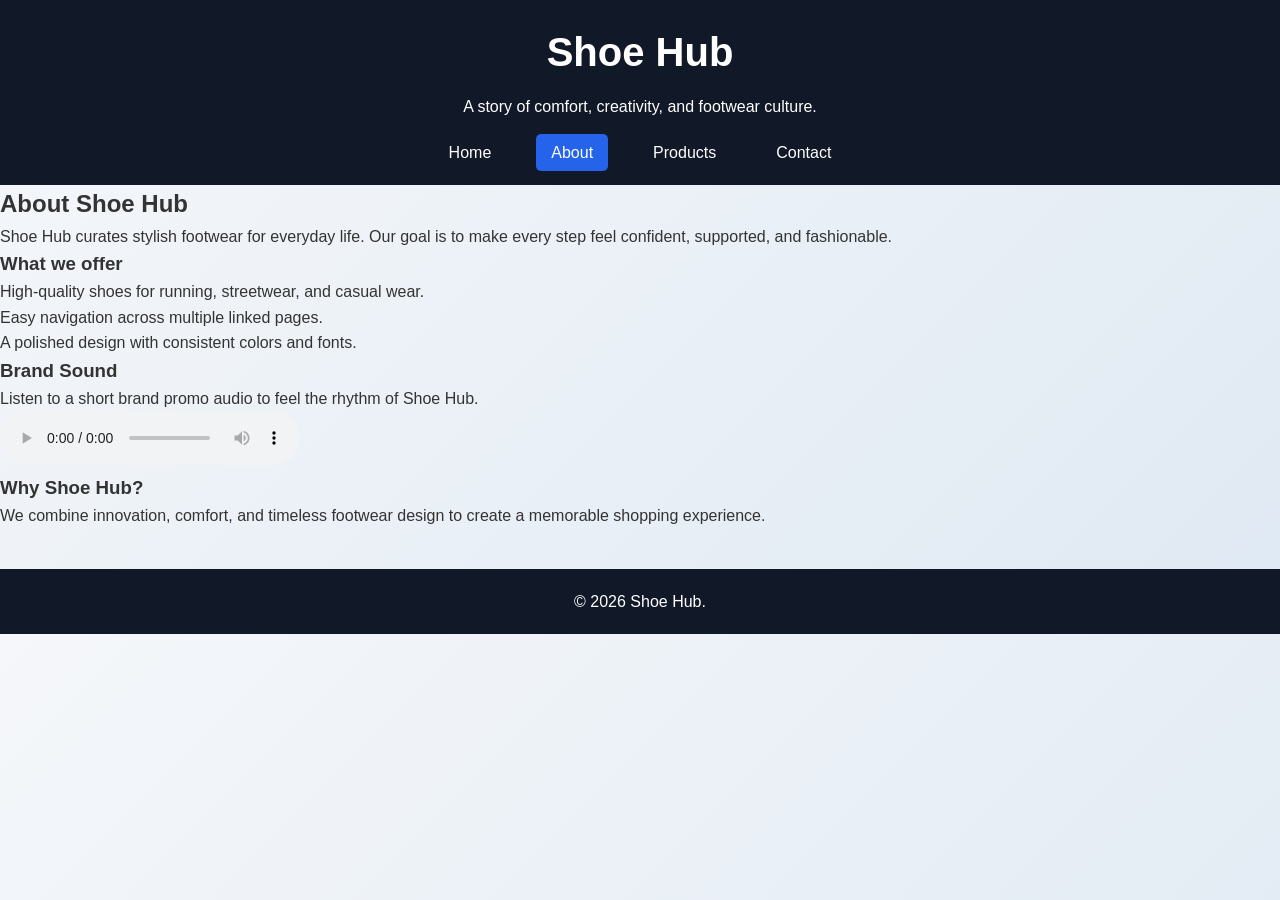
<file: about.html>
<!DOCTYPE html>
<html lang="en">
<head>
  <meta charset="UTF-8">
  <meta name="viewport" content="width=device-width, initial-scale=1.0">
  <title>Shoe Hub | About</title>
  <link rel="stylesheet" href="style.css">
</head>
<body>
  <header class="site-header">
    <div class="brand-row">
    
      <div>
        <h1>Shoe Hub</h1>
        <p>A story of comfort, creativity, and footwear culture.</p>
      </div>
    </div>

    <nav class="main-nav">
      <ul>
        <li><a href="index.html">Home</a></li>
        <li><a href="about.html" class="active-link">About</a></li>
        <li><a href="products.html">Products</a></li>
        <li><a href="contact.html">Contact</a></li>
      </ul>
    </nav>
  </header>

  <main>
    <section class="content-section">
      <h2>About Shoe Hub</h2>
      <p>Shoe Hub curates stylish footwear for everyday life. Our goal is to make every step feel confident, supported, and fashionable.</p>

      <h3>What we offer</h3>
      <ul>
        <li>High-quality shoes for running, streetwear, and casual wear.</li>
        <li>Easy navigation across multiple linked pages.</li>
        <li>A polished design with consistent colors and fonts.</li>
      </ul>
    </section>

    <section class="media-card">
      <h3>Brand Sound</h3>
      <p>Listen to a short brand promo audio to feel the rhythm of Shoe Hub.</p>
      <audio controls>
        <source src="https://www.soundhelix.com/examples/mp3/SoundHelix-Song-1.mp3" type="audio/mpeg">
        Your browser does not support the audio element.
      </audio>
    </section>

    <section class="media-card">
      <h3>Why Shoe Hub?</h3>
      <p>We combine innovation, comfort, and timeless footwear design to create a memorable shopping experience.</p>
     
  </main>

  <footer>
    <p>&copy; 2026 Shoe Hub. </p>
  </footer>
</body>
</html>
</file>
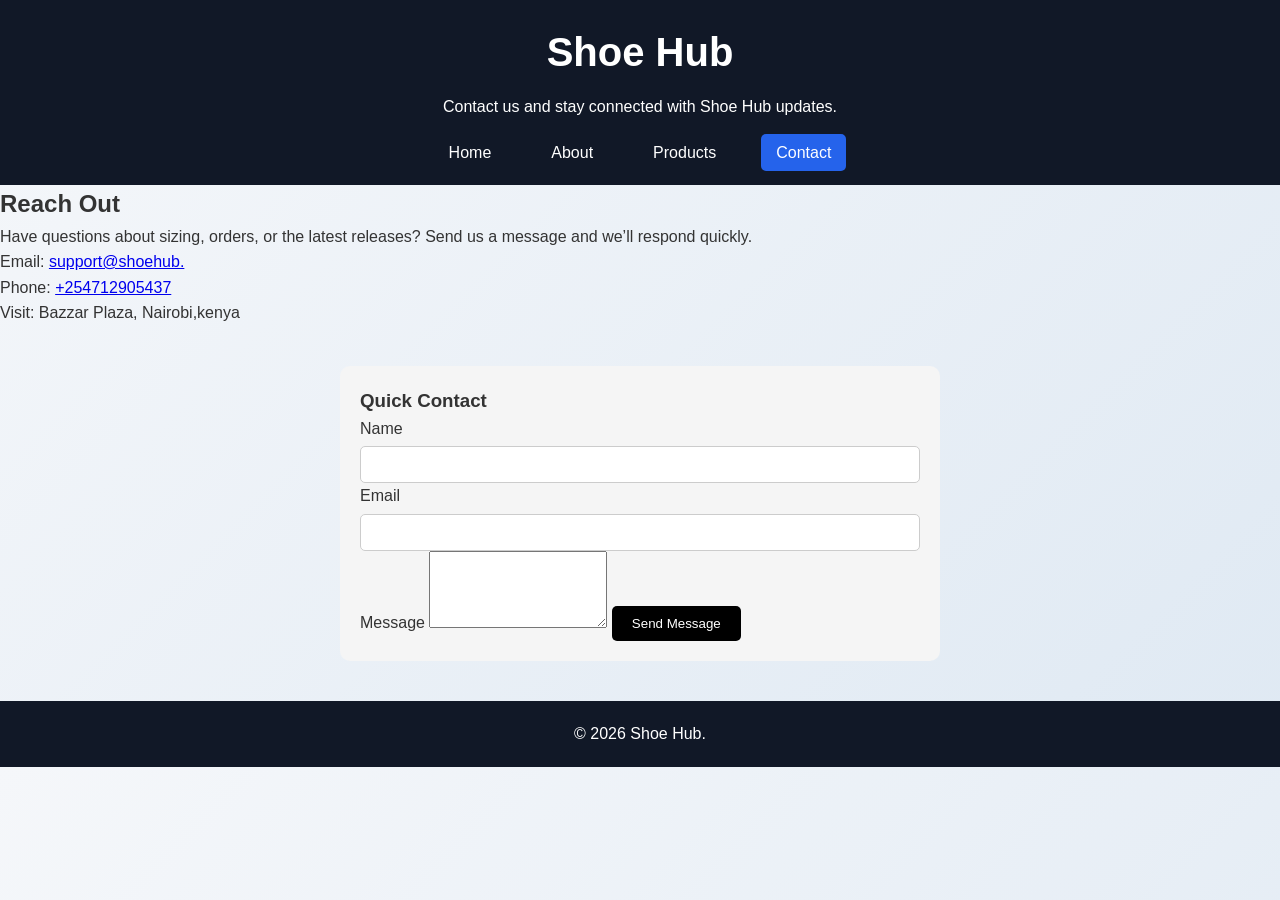
<file: contact.html>
<!DOCTYPE html>
<html lang="en">
<head>
  <meta charset="UTF-8">
  <meta name="viewport" content="width=device-width, initial-scale=1.0">
  <title>Shoe Hub | Contact</title>
  <link rel="stylesheet" href="style.css">
</head>
<body>
  <header class="site-header">
    <div class="brand-row">
    
      <div>
        <h1>Shoe Hub</h1>
        <p>Contact us and stay connected with Shoe Hub updates.</p>
      </div>
    </div>

    <nav class="main-nav">
      <ul>
        <li><a href="index.html">Home</a></li>
        <li><a href="about.html">About</a></li>
        <li><a href="products.html">Products</a></li>
        <li><a href="contact.html" class="active-link">Contact</a></li>
      </ul>
    </nav>
  </header>

  <main>
    <section class="content-section">
      <h2>Reach Out</h2>
      <p>Have questions about sizing, orders, or the latest releases? Send us a message and we’ll respond quickly.</p>
      <ul>
        <li>Email: <a href="mailto:support@shoehub.">support@shoehub.</a></li>
        <li>Phone: <a href="tel:+254712905437">+254712905437</a></li>
        <li>Visit: Bazzar Plaza, Nairobi,kenya</li>
      </ul>
    </section>

    <section class="contact-form">
      <h3>Quick Contact</h3>
      <form>
        <label for="name">Name</label>
        <input type="text" id="name" name="name" placeholder="" required>

        <label for="email">Email</label>
        <input type="email" id="email" name="email" placeholder="" required>

        <label for="message">Message</label>
        <textarea id="message" name="message" rows="5" placeholder=""></textarea>

        <button type="submit">Send Message</button>
      </form>
    </section>

   
  </main>

  <footer>
    <p>&copy; 2026 Shoe Hub.</p>
  </footer>
</body>
</html>
</file>
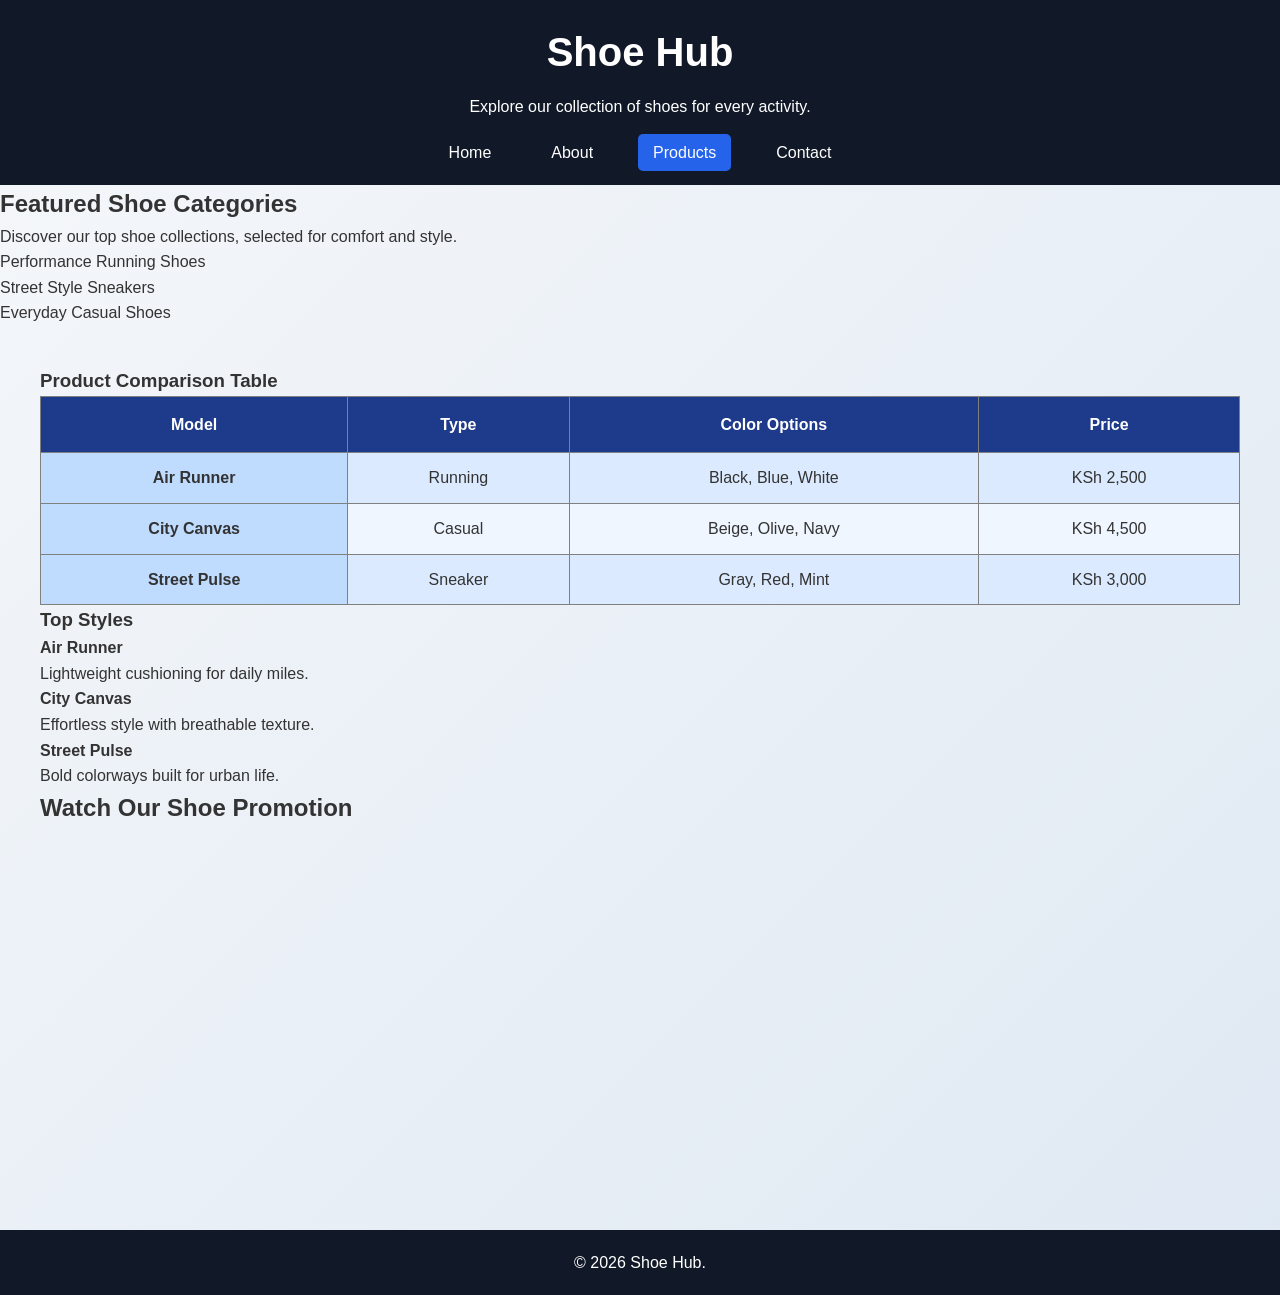
<file: products.html>
<!DOCTYPE html>
<html lang="en">
<head>
  <meta charset="UTF-8">
  <meta name="viewport" content="width=device-width, initial-scale=1.0">
  <title>Shoe Hub | Products</title>
  <link rel="stylesheet" href="style.css">
</head>
<body>
  <header class="site-header">
    <div class="brand-row">
        <h1>Shoe Hub</h1>
        <p>Explore our collection of shoes for every activity.</p>
      </div>
    </div>

    <nav class="main-nav">
      <ul>
        <li><a href="index.html">Home</a></li>
        <li><a href="about.html">About</a></li>
        <li><a href="products.html" class="active-link">Products</a></li>
        <li><a href="contact.html">Contact</a></li>
      </ul>
    </nav>
  </header>

  <main>
    <section class="content-section">
      <h2>Featured Shoe Categories</h2>
      <p>Discover our top shoe collections, selected for comfort and style.</p>
      <ol>
        <li>Performance Running Shoes</li>
        <li>Street Style Sneakers</li>
        <li>Everyday Casual Shoes</li>
      </ol>
    </section>

    <section class="table-section">
      <h3>Product Comparison Table</h3>
      <table>
      <table border="1">
    <tr>
        <th>Model</th>
        <th>Type</th>
        <th>Color Options</th>
        <th>Price</th>
    </tr>
    <tr>
        <td>Air Runner</td>
        <td>Running</td>
        <td>Black, Blue, White</td>
        <td>KSh 2,500</td>
    </tr>
    <tr>
        <td>City Canvas</td>
        <td>Casual</td>
        <td>Beige, Olive, Navy</td>
        <td>KSh 4,500</td>
    </tr>
    <tr>
        <td>Street Pulse</td>
        <td>Sneaker</td>
        <td>Gray, Red, Mint</td>
        <td>KSh 3,000</td>
    </tr>
</table>
          
    <section class="product-gallery">
      <h3>Top Styles</h3>
      <div class="gallery-cards">
        <article>
          <h4>Air Runner</h4>
          <p>Lightweight cushioning for daily miles.</p>
        </article>
        <article>
          <h4>City Canvas</h4>
          <p>Effortless style with breathable texture.</p>
        </article>
        <article>
          <h4>Street Pulse</h4>
          <p>Bold colorways built for urban life.</p>
        </article>
      </div>
    </section>

    <section class="media-card">
      <h2>Watch Our Shoe Promotion</h2>
<iframe
        width="560"
        height="315"
        src="https://www.youtube.com/embed/uKN9h4OJFHM"
        title="YouTube video player"
        frameborder="0"
        allow="accelerometer; autoplay; clipboard-write; encrypted-media; gyroscope; picture-in-picture; web-share"
        allowfullscreen>
    </iframe>
    

    </section>
  </main>

  <footer>
    <p>&copy; 2026 Shoe Hub. </p>
  </footer>
</body>
</html>
</file>
<file: style.css>
/* General Styles */
*{
    margin:0;
    padding:0;
    box-sizing:border-box;
}

body{
    font-family:Arial, Helvetica, sans-serif;
    background:linear-gradient(135deg,#f5f7fa,#dfe9f3);
    color:#333;
    line-height:1.6;
}

/* Header */
.site-header{
    background:#111827;
    color:white;
    text-align:center;
    padding:20px;
}

.site-header h1{
    font-size:2.5rem;
}

.site-header p{
    margin-top:10px;
}

/* Navigation */
.main-nav ul{
    display:flex;
    justify-content:center;
    list-style:none;
    gap:30px;
    margin-top:20px;
}

.main-nav a{
    color:white;
    text-decoration:none;
    padding:10px 15px;
    border-radius:5px;
    transition:0.3s;
}

.main-nav a:hover,
.active-link{
    background:#2563eb;
}

/* Hero Section */
.hero{
    display:flex;
    justify-content:space-between;
    align-items:center;
    padding:50px;
    gap:30px;
}

.hero-copy{
    flex:1;
}

.hero-copy h2{
    font-size:2.5rem;
    margin-bottom:15px;
}

.hero-copy p{
    margin-bottom:20px;
}

.button{
    display:inline-block;
    background:#2563eb;
    color:white;
    text-decoration:none;
    padding:12px 20px;
    border-radius:6px;
}

.button:hover{
    background:#1d4ed8;
}

.hero-image{
    width:400px;
    max-width:100%;
}

/* Gallery Grid (2 rows × 2 columns) */
.gallery{
    padding:40px;
    text-align:center;
}

.gallery h2{
    margin-bottom:20px;
}

.gallery-grid{
    display:grid;
    grid-template-columns:repeat(2,1fr);
    grid-template-rows:repeat(2,250px);
    gap:20px;
}

.gallery-grid img{
    width:100%;
    height:100%;
    object-fit:cover;
    border-radius:10px;
    box-shadow:0 4px 10px rgba(0,0,0,0.2);
}

/* Audio Section */
.audio-section{
    text-align:center;
    padding:40px;
}

/* Video Grid */
.video-section{
    padding:40px;
    text-align:center;
}

.video-grid{
    display:grid;
    grid-template-columns:repeat(2,1fr);
    gap:20px;
}

.video-grid iframe{
    width:100%;
    height:300px;
}

/* Table Section */
.table-section{
    padding:40px;
}

table{
    width:100%;
    border-collapse:collapse;
}

table th{
    background:#1e3a8a;
    color:white;
    padding:15px;
}

table td{
    padding:12px;
    text-align:center;
}

/* Row Colors */
table tr:nth-child(even){
    background:#dbeafe;
}

table tr:nth-child(odd){
    background:#eff6ff;
}

/* Column Colors */
table td:first-child{
    background:#bfdbfe;
    font-weight:bold;
}

/* Map Section */
.map-section{
    padding:40px;
    text-align:center;
}

/* Footer */
footer{
    background:#111827;
    color:white;
    text-align:center;
    padding:20px;
    margin-top:40px;
}

/* Responsive */
@media(max-width:768px){

    .hero{
        flex-direction:column;
        text-align:center;
    }

    .gallery-grid,
    .video-grid{
        grid-template-columns:1fr;
        grid-template-rows:auto;
    }

    .main-nav ul{
        flex-direction:column;
        gap:10px;
    }
}
.contact-form {
  max-width: 600px;
  margin: 40px auto;
  padding: 20px;
  background-color: #f5f5f5;
  border-radius: 10px;
}

.contact-form h2 {
  text-align: center;
  margin-bottom: 20px;
}

.contact-form input,
.contact-form select {
  width: 100%;
  padding: 10px;
  margin-top: 5px;
  border: 1px solid #ccc;
  border-radius: 5px;
}

.contact-form button {
  background-color: #000;
  color: white;
  padding: 10px 20px;
  border: none;
  border-radius: 5px;
  cursor: pointer;
}



/* Welcome Popup */
.popup{
    position:fixed;
    top:0;
    left:0;
    width:100vw;
    height:100vh;
    background:rgba(0,0,0,0.75);
    display:flex;
    justify-content:center;
    align-items:center;
    z-index:9999;
}

.popup-content{
    width:550px;
    max-width:90%;
    background:linear-gradient(135deg,#2563eb,#0f172a);
    color:white;
    padding:40px;
    border-radius:20px;
    text-align:center;
    box-shadow:0 10px 30px rgba(0,0,0,.5);
    animation:popupFade 0.5s ease-in-out;
}

.popup-content h2{
    font-size:2.5rem;
    margin-bottom:15px;
}

.popup-content p{
    font-size:1.2rem;
    margin-bottom:25px;
}

.popup-content button{
    background:white;
    color:#2563eb;
    border:none;
    padding:15px 30px;
    border-radius:30px;
    font-size:18px;
    font-weight:bold;
    cursor:pointer;
    transition:0.3s;
}

.popup-content button:hover{
    background:#2563eb;
    color:white;
}

@keyframes popupFade{
    from{
        opacity:0;
        transform:scale(0.8);
    }
    to{
        opacity:1;
        transform:scale(1);
    }
}
</file>
